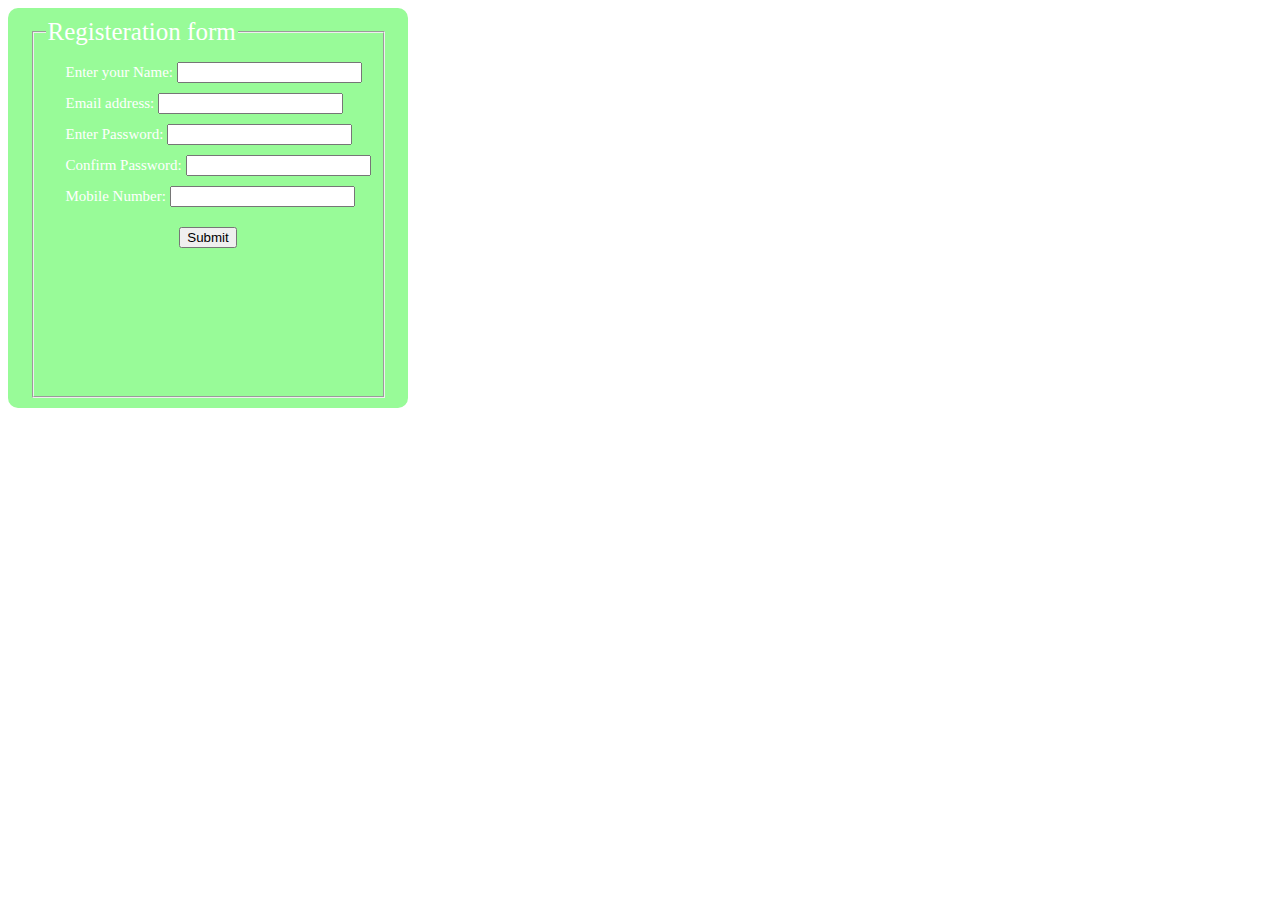
<file: index.html>
<!DOCTYPE html>
<html lang="en">
<head>
    <meta charset="UTF-8">
    <meta http-equiv="X-UA-Compatible" content="IE=edge">
    <meta name="viewport" content="width=device-width, initial-scale=1.0">
    <link rel="stylesheet" href="style.css">

    <title>Document</title>
</head>
<body>
    <section class="container">
        <div class="bg-container">
            <fieldset class="fieldset">
                <legend class="legend">Registeration form</legend>
            <form action = "success.html" onsubmit="return validateForm()" novalidate>
                <div class="input-container">
                    <label for="fname">Enter your Name:</label>
                    <input type="text" id="fname" class="color" onblur = validate1()>
                    <div id = "error1" class="error"></div>
                </div>
                <div class="input-container">
                    <label for="email">Email address:</label>
                    <input type="email" id="email" class="color" onblur = validate2()>
                    <div id="error2" class="error"></div>
                </div>
                <div class="input-container">
                    <label for="pass">Enter Password:</label>
                    <input type="password" id="pass" class="color" onblur = validate3()>
                    <div id="error3" class="error"></div>
                </div>
                <div class="input-container">
                    <label for="cpass">Confirm Password:</label>
                    <input type="password" id="cpass" class="color" onblur = validate4()>
                    <div id="error4" class="error"></div>
                </div>
                <div class="input-container">
                    <label for="mobile">Mobile Number:</label>
                    <input type="text" id="mobile" class="color" onblur = validate5()>
                    <div id="error5" class="error"></div>
                </div>
                <div class="button">
                    <input type="submit" class="button-1">
                </div>
            </form> 
            </fieldset>
        </div>
    </section>
    <script src="form.js"></script>
</body>
</html>
</file>
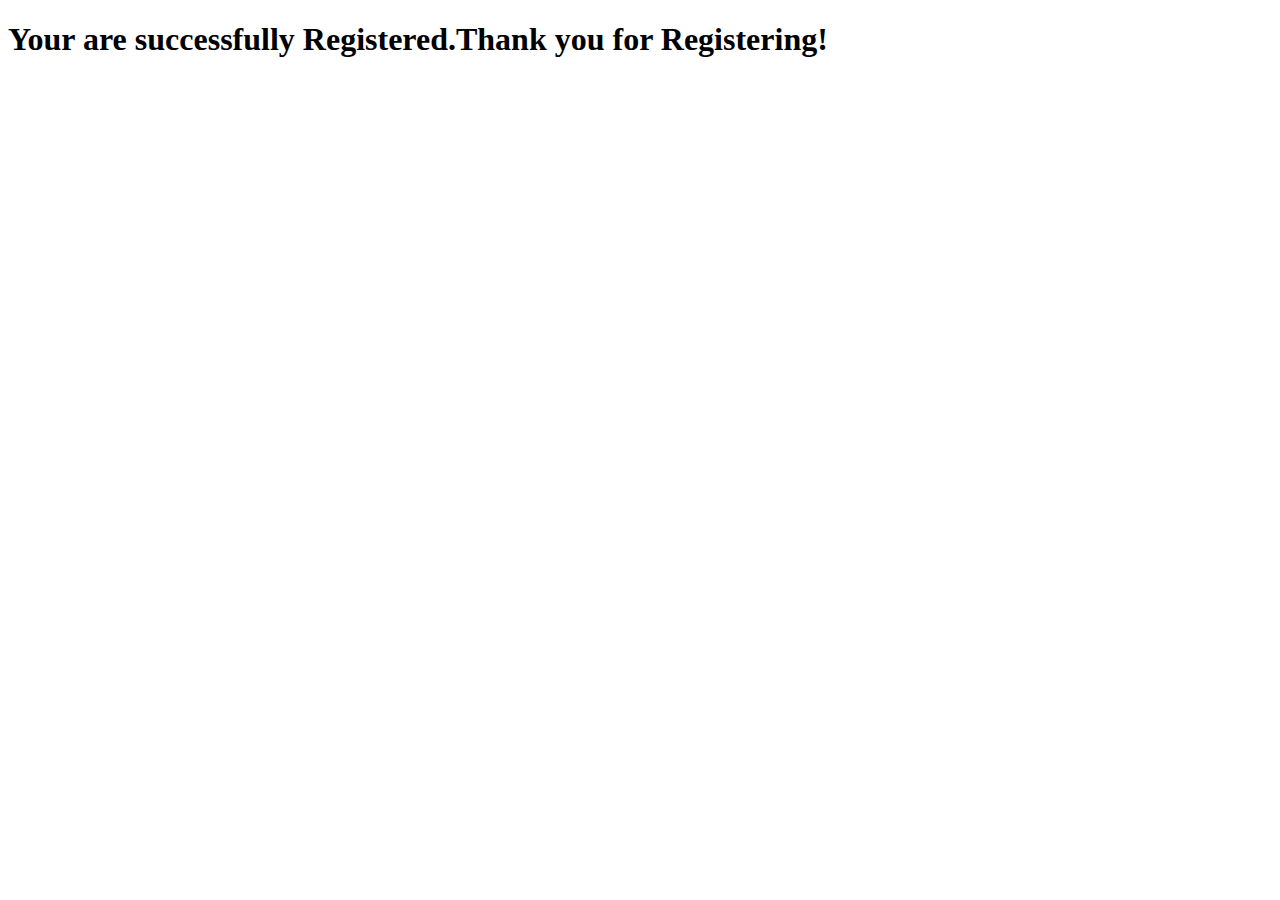
<file: success.html>
<!DOCTYPE html>
<html lang="en">
<head>
    <meta charset="UTF-8">
    <meta http-equiv="X-UA-Compatible" content="IE=edge">
    <meta name="viewport" content="width=device-width, initial-scale=1.0">
    <title>Document</title>
</head>
<body>
    <h1>Your are successfully Registered.Thank you for Registering!</h1>
</body>
</html>
</file>
<file: style.css>
label{
    color: #ffffff;
}

.legend {
    color:white;
    font-size: 25px;
    font-family: "Roboto";
}
.error {
    color:red;
}
.container{
    display:flex;
    flex-direction: row;
   
}
.fieldset{
    margin-top:10px;
    margin-bottom:10px;
}

.bg-container {
    display: flex;
    flex-direction:row;
    justify-content: center;
    background-color: palegreen;
    width:400px;
    height:400px;
    border-radius:10px;

}

.input-container {
    font-size: 15px;
    padding-top: 10px;
    padding-left:20px;
}
.button-1 {
    
    margin: 20px;
    
}
.button{
    display: flex;
    justify-content: center;
}
</file>
